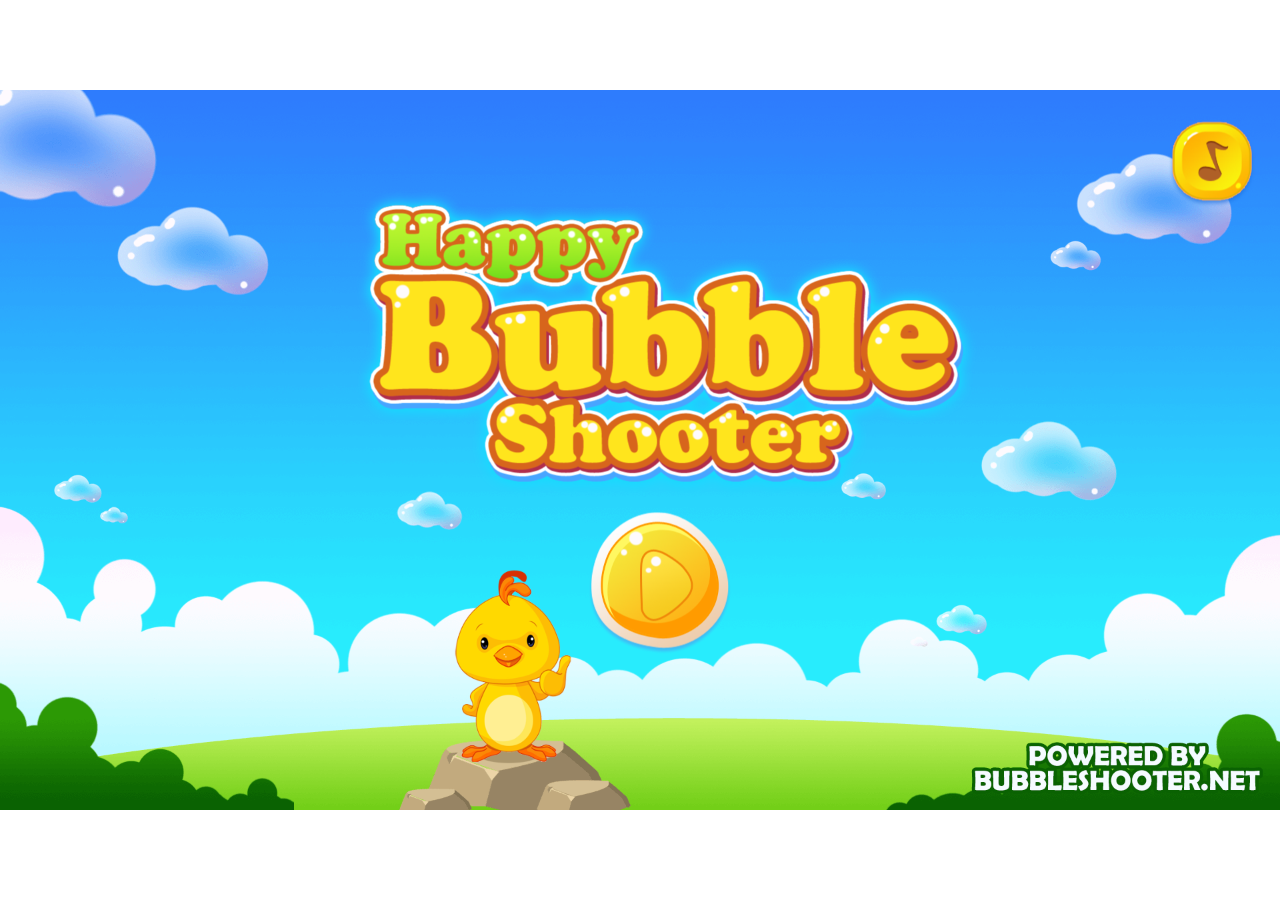
<file: index.html>
<!DOCTYPE html>
<html>

<head>
    <meta charset="utf-8">
    <title>Virus Shot</title>
    <link rel="stylesheet" href="./style.css" />
    <script src="lib/phaser.min.js"></script>
    <script src="lib/fontfaceobserver.standalone.js"></script>
</head>

<body>
    <script type="module" src="js/Main.js"></script>
    <script src="js/Constant.js"></script>
</body>

</html>
</file>
<file: style.css>
body {
    margin: 0px;
    padding: 0px;
}

@font-face {
    font-family: "Roboto_Bold";
    src: url(./assets/fonts/Roboto-Bold.ttf) format('truetype');
    font-weight: 800;
    font-weight: bold;
}
</file>
